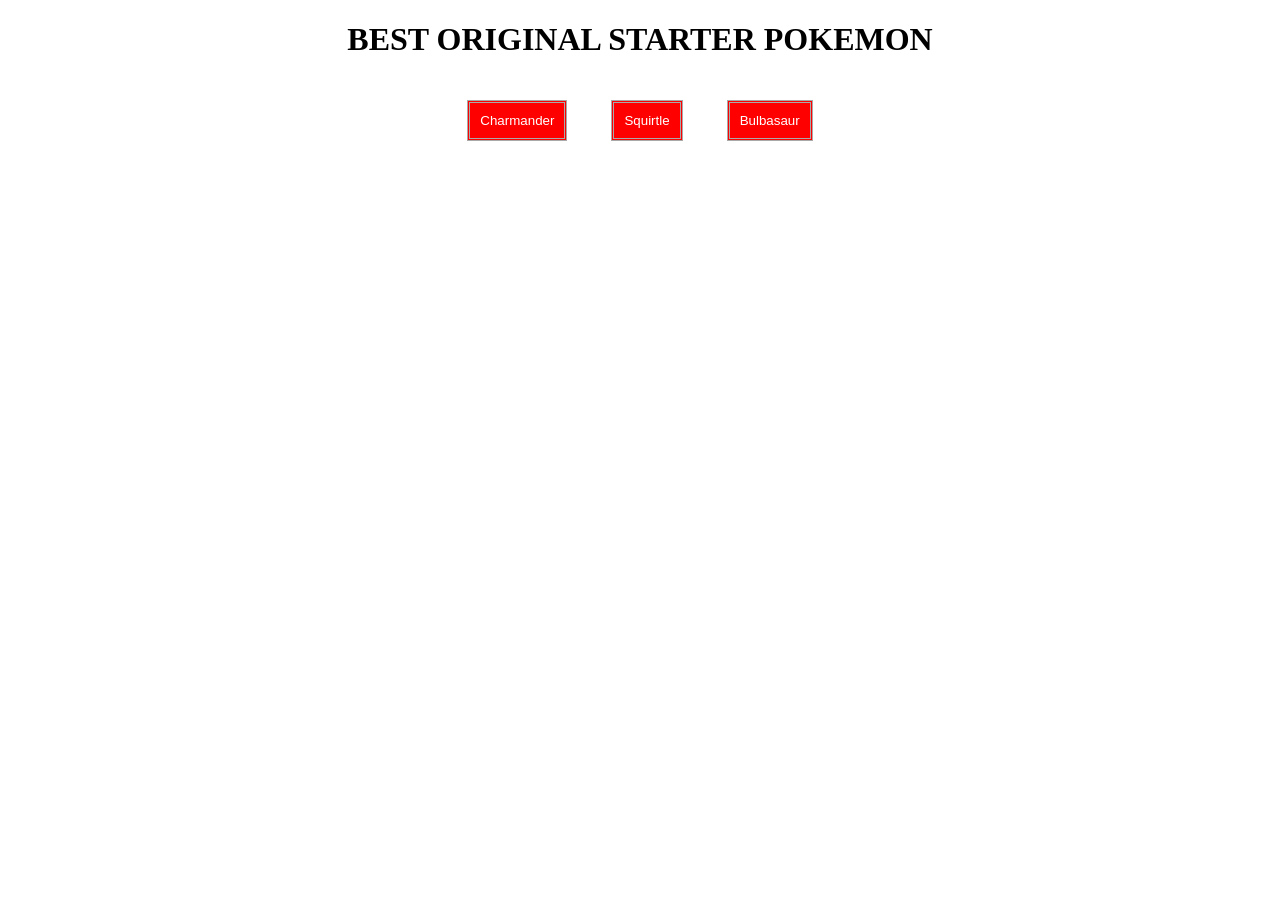
<file: prep-css-box-model/index.html>
<!DOCTYPE html>
<html lang="en">
<head>
  <meta charset="UTF-8">
  <meta name="viewport" content="width=device-width, initial-scale=1.0">
  <title>CSS Box Model</title>
  <link rel="stylesheet" href="style.css">
</head>
<body>
  <h1>BEST ORIGINAL STARTER POKEMON</h1>
  <div>
    <button>Charmander</button>
    <button>Squirtle</button>
    <button>Bulbasaur</button>
  </div>
</body>
</html>
</file>
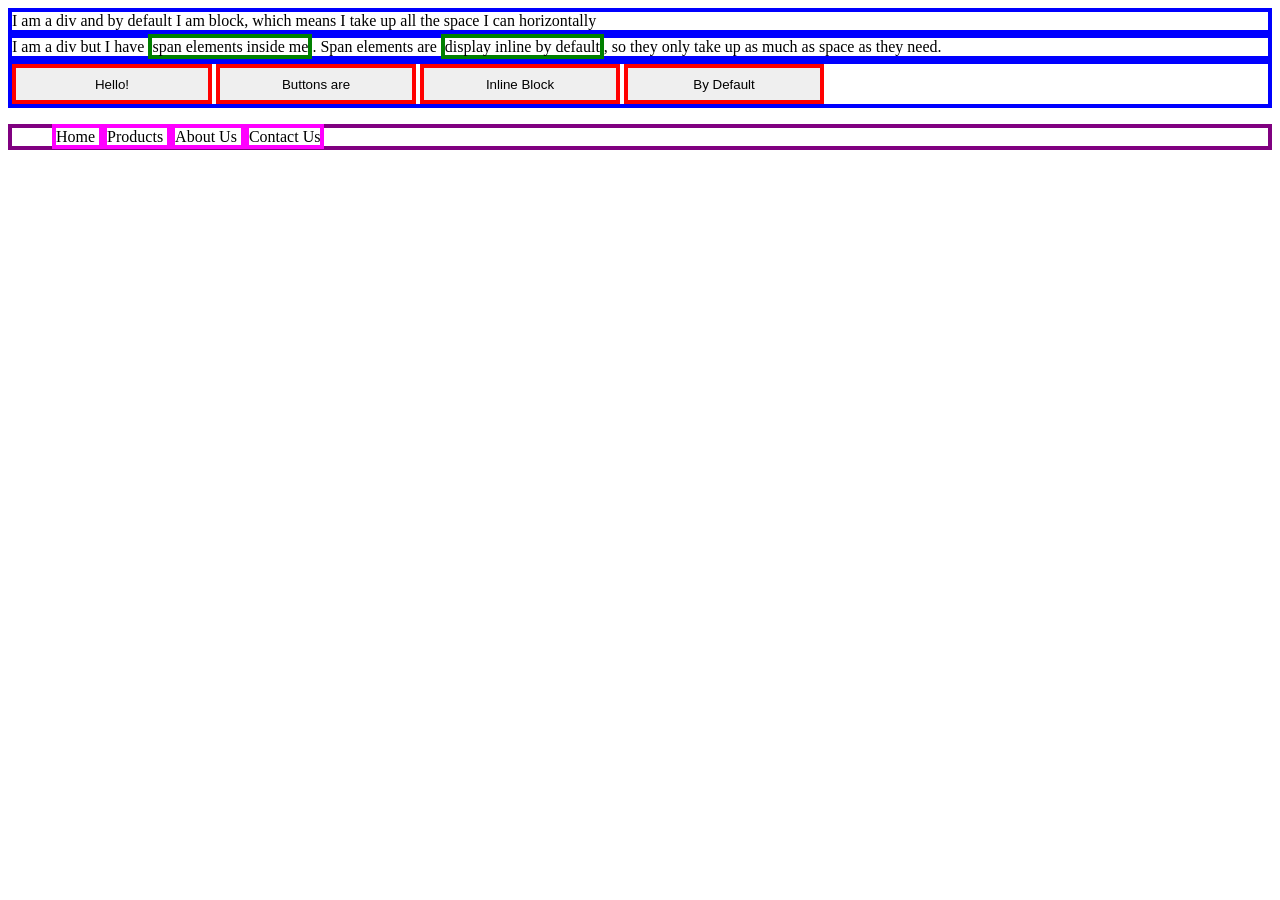
<file: prep-css-display/index.html>
<!DOCTYPE html>
<html lang="en">

<head>
  <style>
    div {
      border: 4px solid blue;
      display: block;
    }

    span {
      border: 4px solid green;
      height: 100px;
      width: 100px;
      display: inline;
    }

    button {
      border: 4px solid red;
      height: 40px;
      width: 200px;
      display: inline-block;
    }

    ul {
      border: 4px solid purple;
    }

    li {
      border: 4px solid magenta;
      display: inline;
    }

  </style>
  <meta charset="UTF-8">
  <meta name="viewport" content="width=device-width, initial-scale=1.0">
  <meta http-equiv="X-UA-Compatible" content="ie=edge">
  <title>CSS Display Properties</title>
  <style>

  </style>
</head>

<body>
<div>I am a div and by default I am block, which means I take up all the space I can horizontally</div>
<div>
I am a div but I have <span>span elements inside me</span>.
Span elements are <span>display inline by default</span>,
so they only take up as much as space as they need.

</div>
<div>
  <button>Hello!</button>
  <button>Buttons are</button>
  <button>Inline Block</button>
  <button>By Default</button>
</div>
<ul>
  <li>
    Home
  </li>
  <li>
    Products
  </li>
  <li>
    About Us
  </li>
  <li>
    Contact Us
  </li>
</ul>
</body>

</html>
</file>
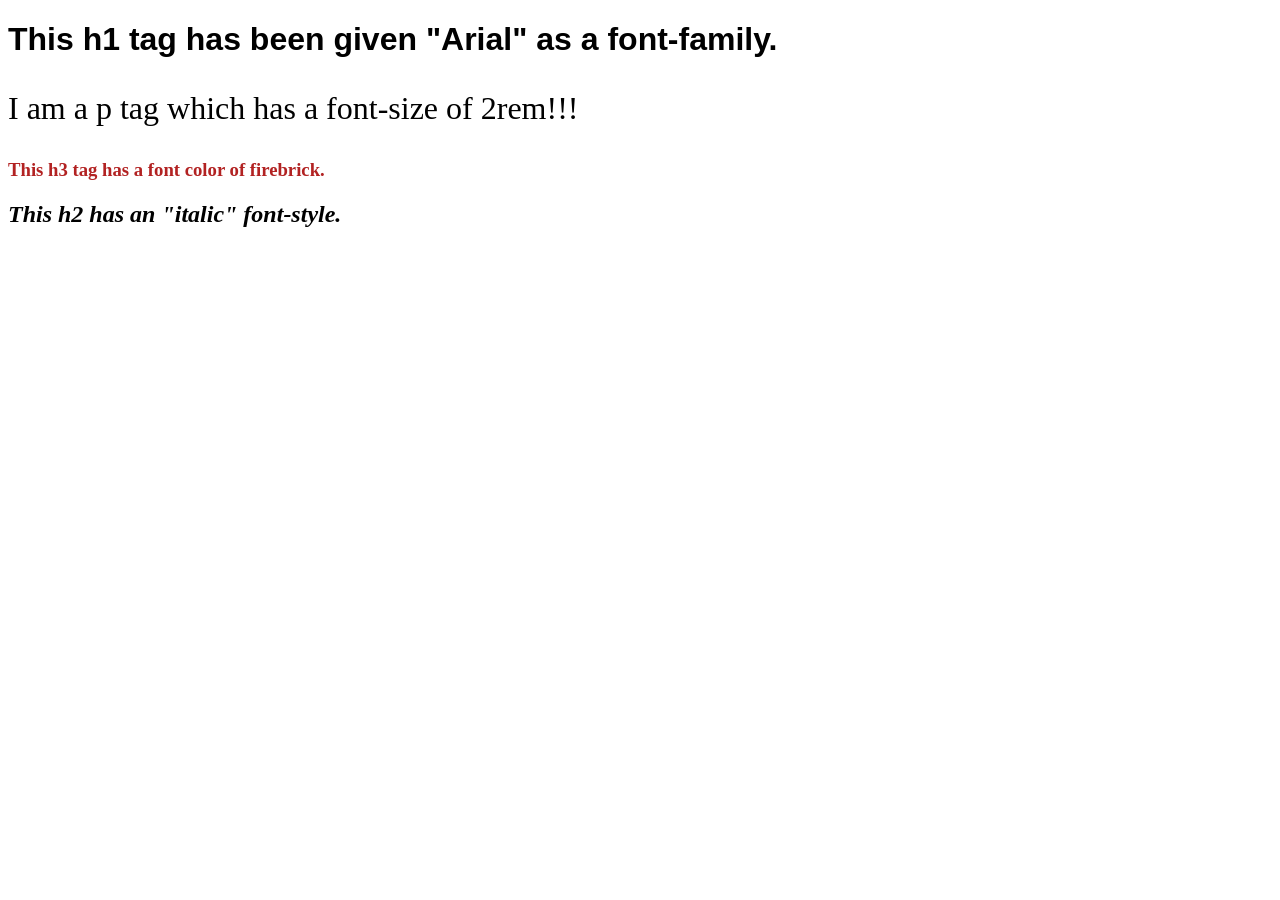
<file: prep-css-syntax/index.html>
<!DOCTYPE html>
<html lang="en">
<head>
  <style>
    h1 {
      font-family: Arial, Helvetica, sans-serif;
    }

    p {
      font-size: 2rem;
    }

    h3 {
      color: firebrick;
    }

    h2 {
      font-style: italic;
    }
  </style>
  <meta charset="UTF-8">
  <meta name="viewport" content="width=device-width, initial-scale=1.0">
  <title>CSS Syntax</title>
</head>
<body>
  <h1>This h1 tag has been given "Arial" as a font-family.</h1>
  <p>I am a p tag which has a font-size of 2rem!!!</p>
  <h3>This h3 tag has a font color of firebrick.</h3>
  <h2>This h2 has an "italic" font-style.</h2>
</body>
</html>
</file>
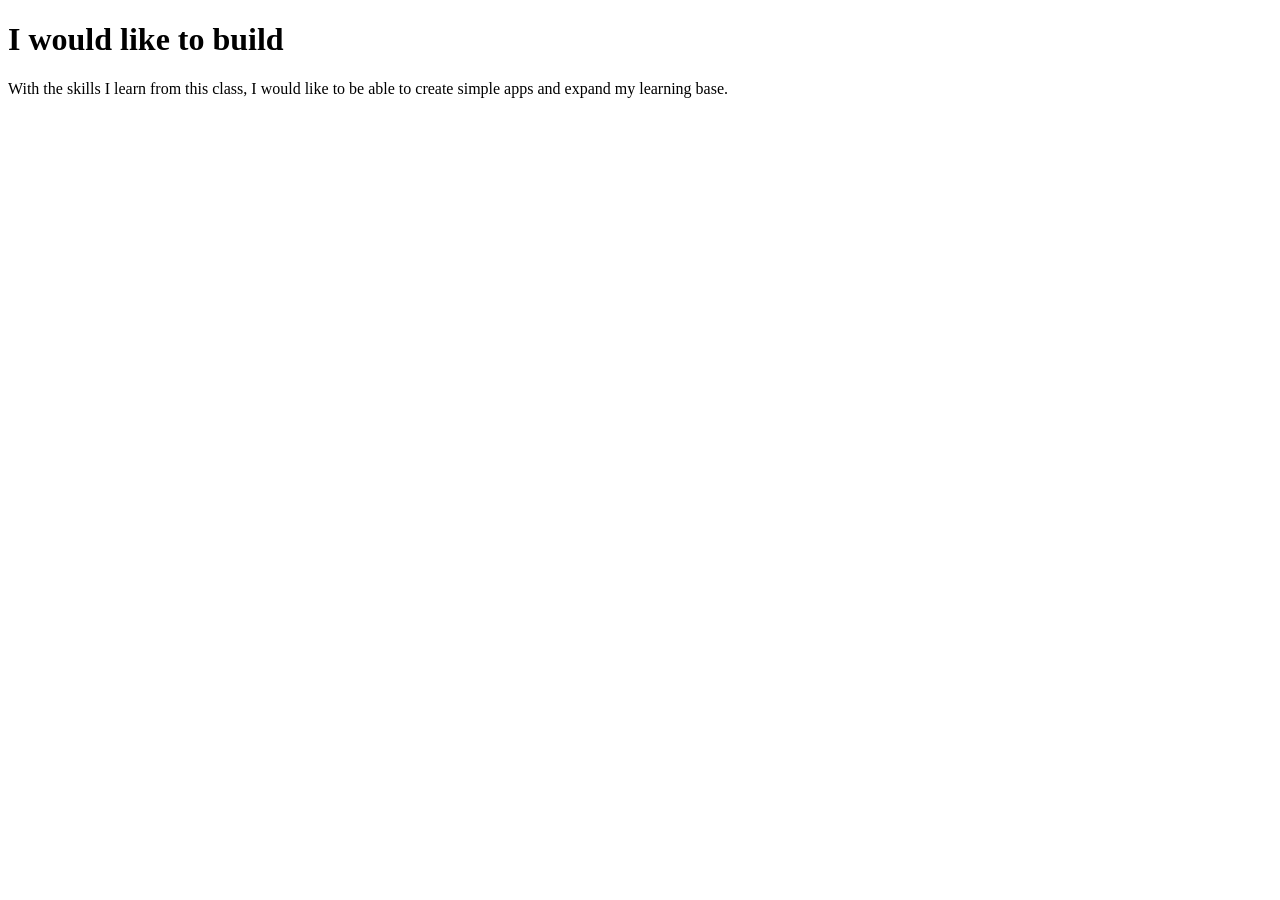
<file: prep-example/index.html>
<!DOCTYPE html>
<html>
<head>
  <title>prep-example</title>
</head>
<body>
  <h1>I would like to build</h1>
  <p>
   With the skills I learn from this class, I would like to be able to create simple apps and expand my learning base.



  </p>
</body>
</html>
</file>
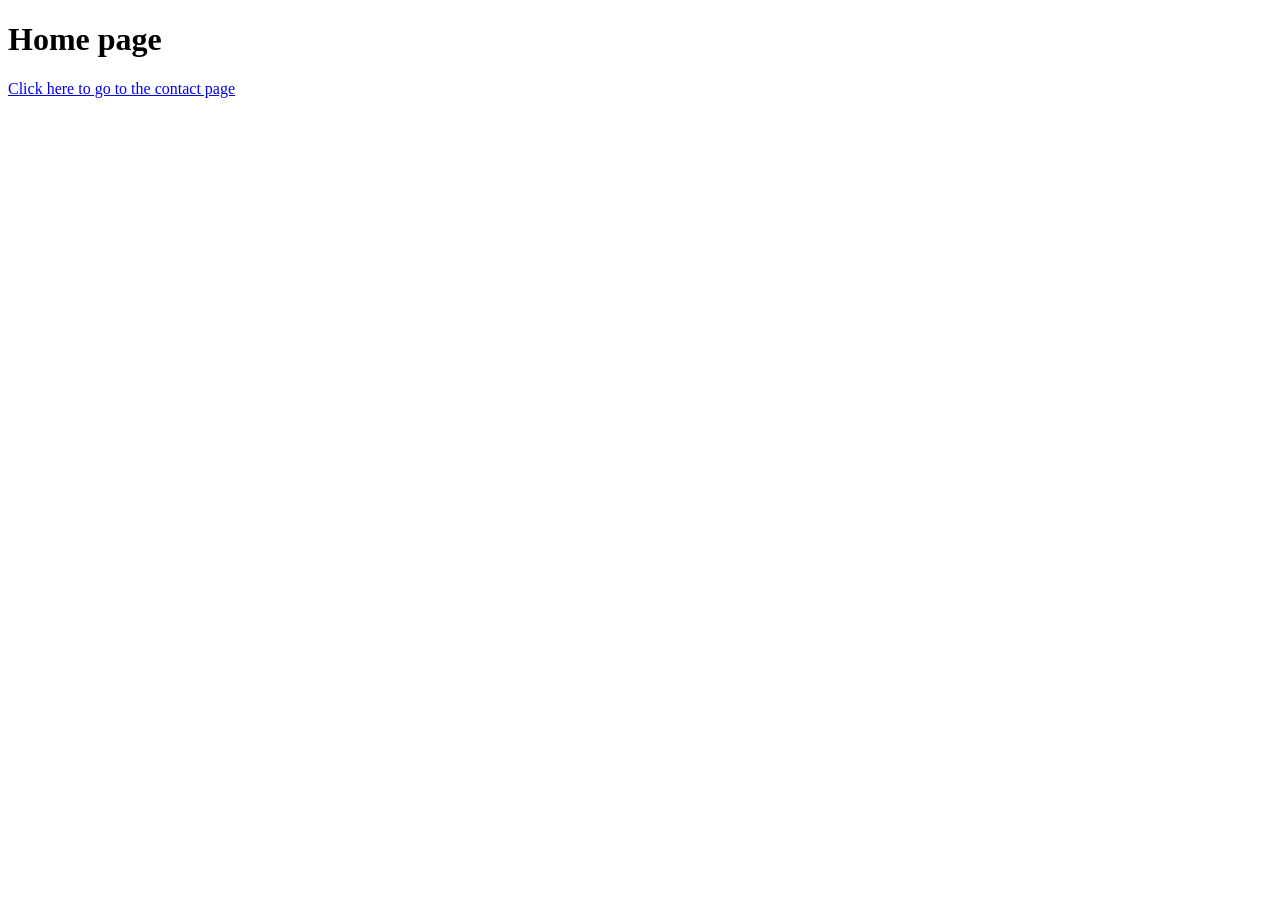
<file: prep-html-links/index.html>
<!DOCTYPE html>
<html lang="en">
<head>
  <meta charset="UTF-8">
  <meta name="viewport" content="width=device-width, initial-scale=1.0">
  <title>Home Page</title>
</head>
<body>
  <h1>Home page</h1>
  <div>
   <a href="contact-us/contact-us.html">Click here to go to the contact page</a>
  </div>
</body>
</html>
</file>
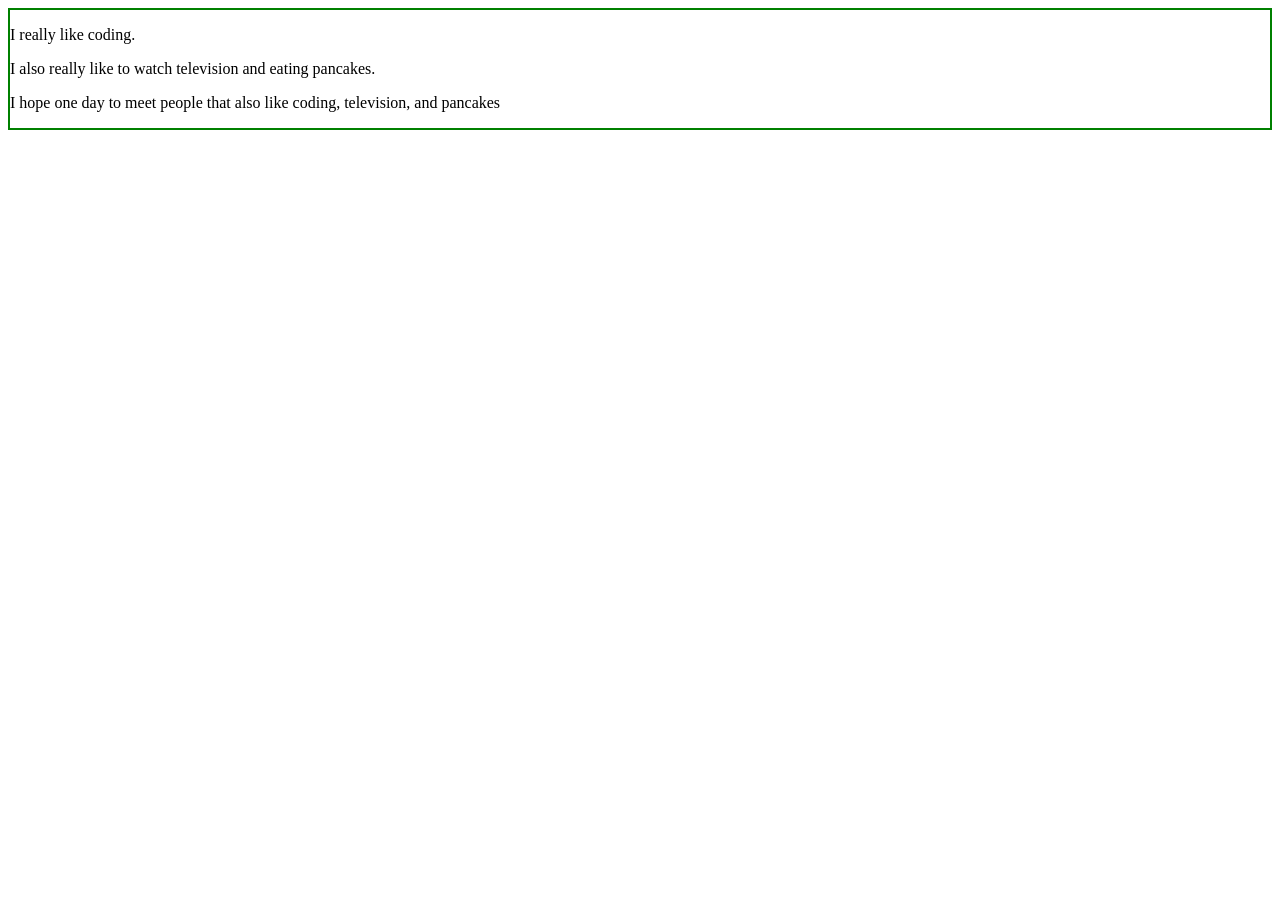
<file: prep-javascript-dom-manipulation/index.html>
<!DOCTYPE html>
<html lang="en">

<head>
  <meta charset="UTF-8">
  <meta name="viewport" content="width=device-width, initial-scale=1.0">
  <title>JavaScript DOM Manipulation</title>
  <style>
    #container {
      border: 2px solid green;
    }
  </style>
</head>

<body>
  <div id="container">
    <p class="first-paragraph">
      I really like coding.
    </p>
    <p class="second-paragraph">

    </p>
    <p class="third-paragraph">

    </p>
  </div>
  <script>
    // Your code here
    var $secondParagraph = document.querySelector('.second-paragraph');
    console.log($secondParagraph);
    $secondParagraph.textContent = 'I also really like to watch television and eating pancakes.';

    var $thirdparagraph = document.querySelector('.third-paragraph');
    $thirdparagraph.textContent = 'I hope one day to meet people that also like coding, television, and pancakes';
    console.log($thirdparagraph);
  </script>
</body>

</html>
</file>
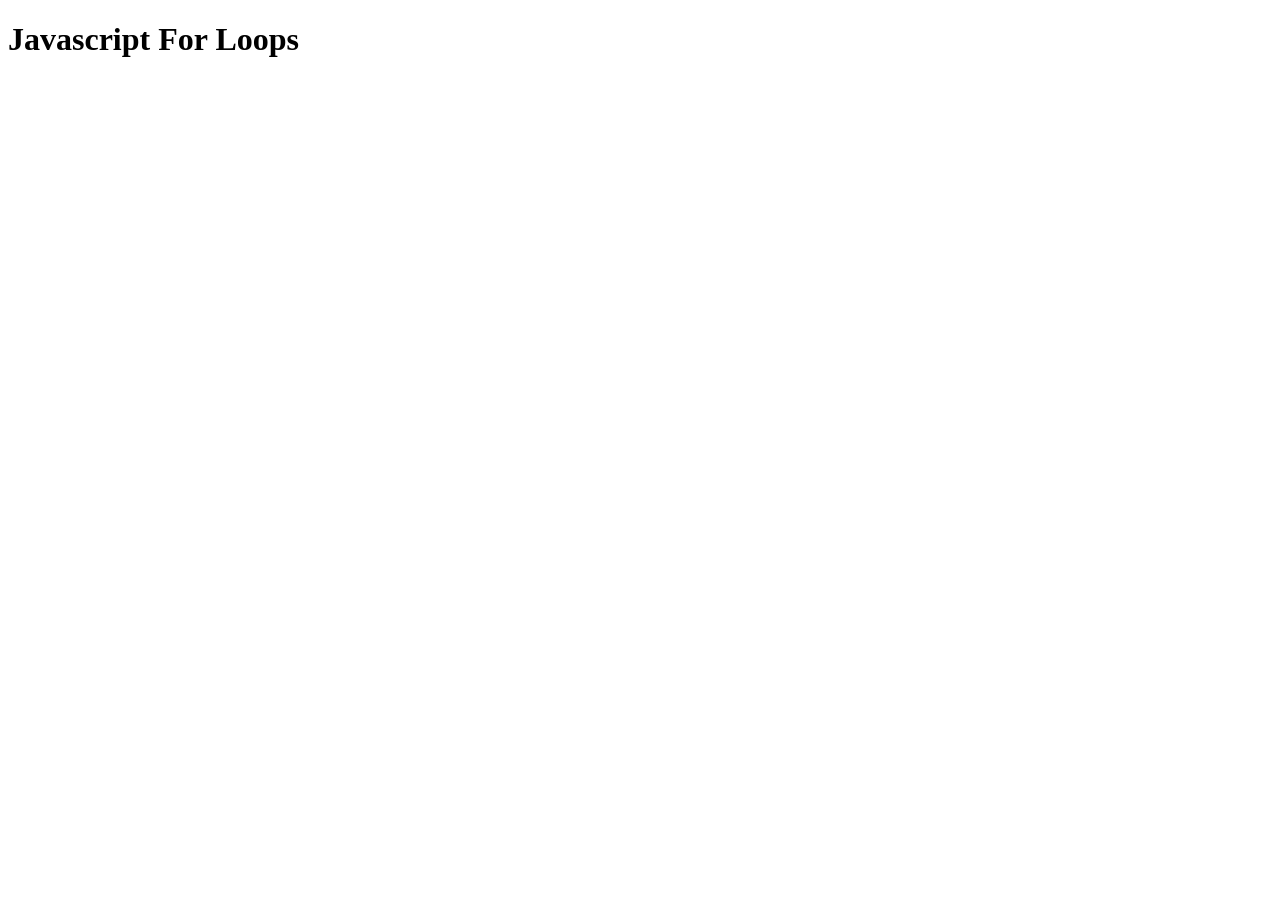
<file: prep-javascript-for-loops/index.html>
<!DOCTYPE html>
<html lang="en">

<head>
  <meta charset="UTF-8">
  <meta name="viewport" content="width=device-width, initial-scale=1.0">
  <title>Javascript For Loops</title>
</head>

<body>
  <h1>Javascript For Loops</h1>
  <script src="main.js"></script>
</body>

</html>
</file>
<file: prep-css-box-model/style.css>
body {
  text-align: center;
}

button {
  background-color: red;
  color: white;

  /* 👇 YOUR CODE HERE 👇 */

  margin: 20px;
  padding: 10px;
  border: 3px double darkgrey;
}
</file>
